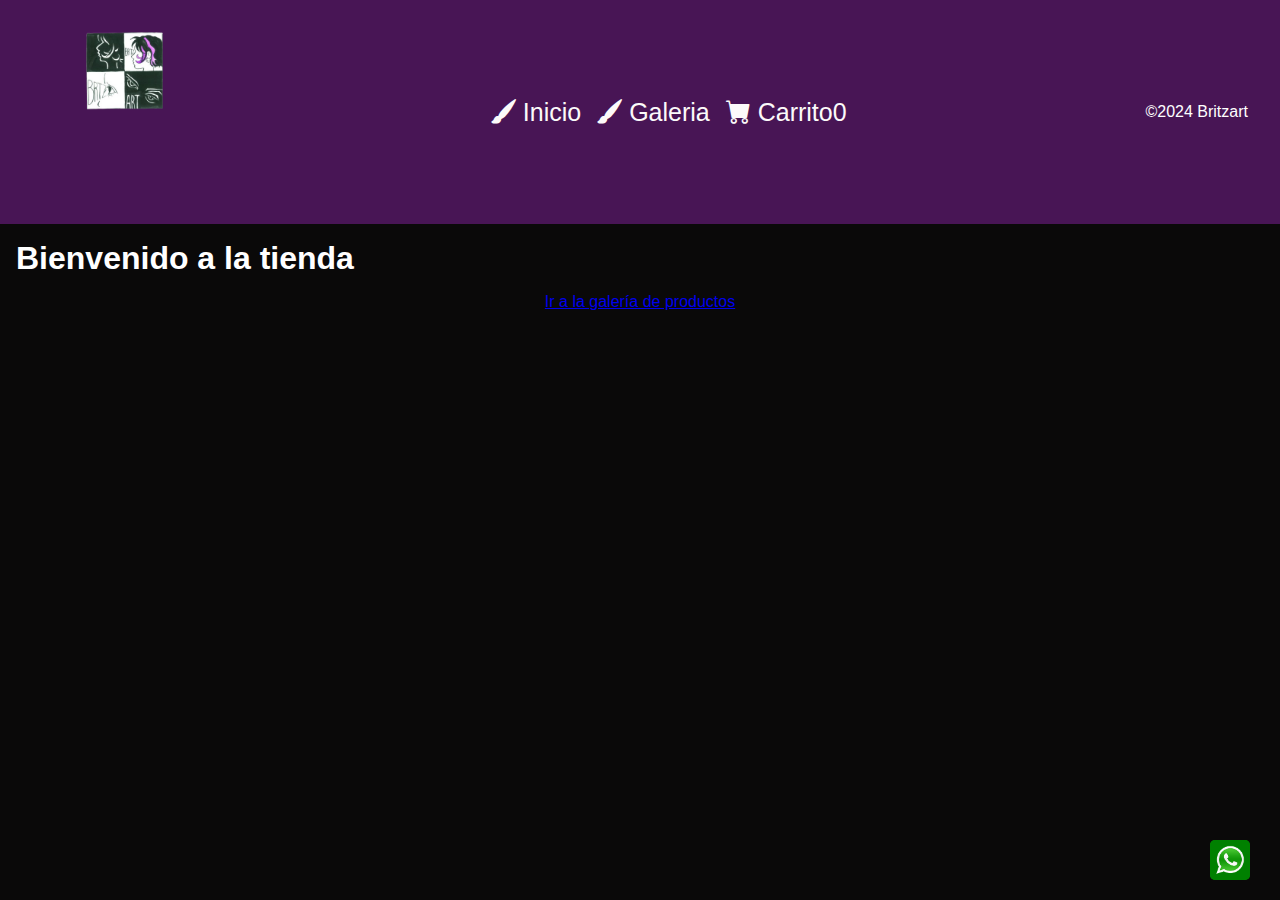
<file: index.html>
<!DOCTYPE html>
<html lang="en">
<head>
    <meta charset="UTF-8">
    <meta name="viewport" content="width=device-width, initial-scale=1.0">
    <title>Galeria Brtzart</title>

    <link rel="stylesheet" href="https://cdn.jsdelivr.net/npm/bootstrap-icons@1.9.1/font/bootstrap-icons.css">
    <link rel="stylesheet" href="./CSS/main.css">
</head>
<body>
    
    <header>
    
        <img class="logo"src="./IMG/logo-removebg-preview.png" alt="logo">
        
        <button id="abrir" class="abrir-menu" ><i class="bi bi-list"></i></button>
        
        <nav class="nav"id="nav">  
        
         <button id="cerrar" class="cerrar-menu"><i class="bi bi-x-lg"></i></button>
        
            <ul class="nav-list">
        
            <li> <a href="./index.html"><i class="bi bi-brush-fill"></i> Inicio </a></li>
            <li> <a href="galeria.html"><i class="bi bi-brush-fill"></i> Galeria</a>
                <ul class="submenu">
                    <li><button class="boton-menu-boton-seleccion">Pinturas Cine</button></li>
                    <li><button class="boton-menu-boton-seleccion">Pinturas Random</button></li>
                </ul>
            </li>
            <li> <a href="carrito.html"><i class="bi bi-cart-fill"></i> Carrito<span id="contadorCarrito"> 0 </span>
        
            </a>
            </li>
            </ul>
        
        </nav>
        
        
        
        
        <footer >
            <p class="texto footer"> ©2024 Britzart</p>
        </footer>
        
    </header>
        

     




    <main>



    <h1>Bienvenido a la tienda</h1>
    <p><a href="galeria.html">Ir a la galería de productos</a></p>



    

       <!-- Enlace de WhatsApp -->


       <div class="whatsapp">
            <a class="whatsapp" href="https://api.whatsapp.com/send?phone=541123500887" target="_blank" title="_camila">
            </a>
      </div>

    </main>

    <script src="./JS/index.js"></script>
</body>
</html>
</file>
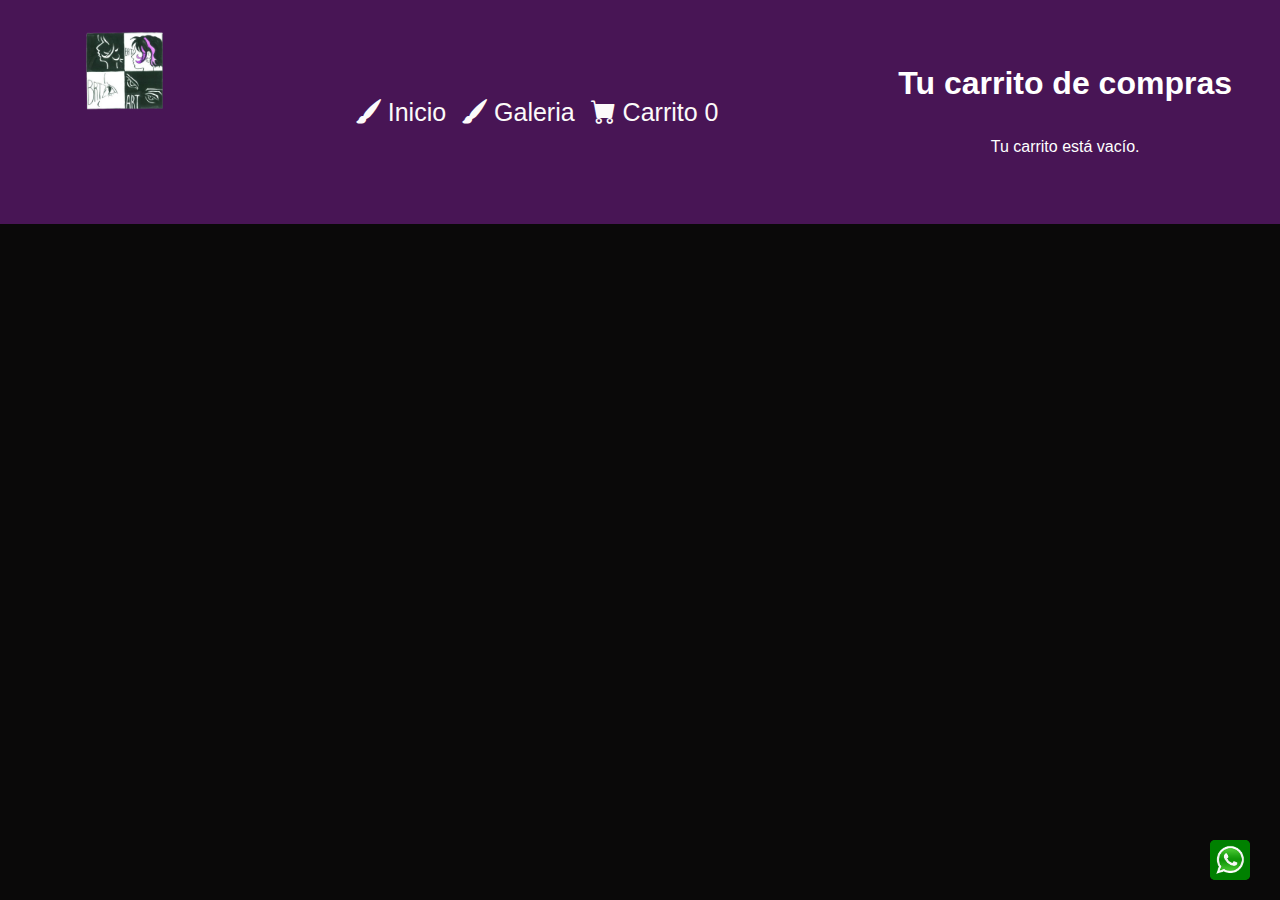
<file: carrito.html>
<!DOCTYPE html>
<html lang="en">
<head>
    <meta charset="UTF-8">
    <meta name="viewport" content="width=device-width, initial-scale=1.0">
    <title>Galeria Brtzart</title>

    <link rel="stylesheet" href="https://cdn.jsdelivr.net/npm/bootstrap-icons@1.9.1/font/bootstrap-icons.css">
    <link rel="stylesheet" href="./CSS/main.css">
</head>
<body>
    
    <header>
    
        <img class="logo"src="./IMG/logo-removebg-preview.png" alt="logo">
        
        <button id="abrir" class="abrir-menu" title="abrir-menu" aria-label="Abrir menú"><i class="bi bi-list"></i></button>
        
        <nav class="nav"id="nav">  
        
         <button id="cerrar" class="cerrar-menu" title="cerrar-menu" aria-label="Cerrar menú"><i class="bi bi-x-lg"></i></button>
        
            <ul class="nav-list">
        
            <li> <a href="index.html"><i class="bi bi-brush-fill"></i> Inicio </a></li>
            <li> <a href="galeria.html"><i class="bi bi-brush-fill"></i> Galeria</a>
                <ul class="submenu">
                    <li><button class="boton-menu-boton-seleccion">Pinturas Cine</button></li>
                    <li><button class="boton-menu-boton-seleccion">Pinturas Random</button></li>
                </ul>
            </li>
            <li> 
                <a href="./carrito.html">
                    <i class="bi bi-cart-fill"></i> 
                    Carrito <span id="contadorCarrito"> 0 </span>
                </a>
            </li>
            
        
        </nav>
    
        


    <main>

        
        <h1>Tu carrito de compras</h1>
        <div id="contenedorCarrito">
            <p id="mensajeCarrito">Tu carrito está vacío.</p>
            <p>Cargando productos...</p> <!-- Mensaje por defecto -->
        </div>
    



       <!-- Enlace de WhatsApp -->

       <div class="whatsapp">
            <a class="whatsapp" href="https://api.whatsapp.com/send?phone=541123500887" target="_blank" title="_camila" >
            </a>
      </div>

    </main>


    
    <script src="./JS/carrito.js"></script>
    
</body>
</html>
</file>
<file: CSS/main.css>
@import url('https://fonts.googleapis.com/css2?family=Patrick+Hand+SC&family=Ubuntu:ital@0;1&display=swap');


* {
    margin: 0;
    padding: 0;
    box-sizing: border-box;
    font-family: sans-serif;
}

*::selection {
    color: rgba(224, 172, 247, 0.385);
}


body {
    background-color: #0a0909;


}


/* Estilo para el header/nav */
header {
    display: flex;
    align-items: center;
    justify-content: space-between;
    padding: 2rem;
    background-color: #481555;
    position: sticky;
    top: 0;
    z-index: 1000; /* el header esté siempre por encima de otros elementos */
}

h1 {
    color: white;
    padding: 1rem;
}

p {
    color: white;
    text-decoration: none; 
    text-align: center; 
    margin: 0 auto;     
    width: fit-content; 
}


a:hover {
    text-decoration: underline; /* Esto es opcional si quieres que el enlace tenga subrayado al pasar el cursor */
}

.logo {
    max-width: 10rem;
    object-fit: cover;
    max-height: 10rem;
    width: 10rem;
    height: 10rem;
    position: relative;
    animation: puff-in-br .7s cubic-bezier(.47,0.000,.745,.715) both;
    transition-delay: 5s;
}

.nav-list {
    display: flex;
    list-style-type: none;
    gap: 1rem;
}

.nav-list li a {
    list-style-type: none;
    text-decoration: none;
    color: rgb(252, 250, 250);
    font-size: 25px;
}

.abrir-menu,
.cerrar-menu {
    display: none;
}

.abrir-menu,
.cerrar-menu:hover {
    color: antiquewhite;
}

/* Submenú oculto por defecto */
.submenu {
    display: none;
    position: absolute;
    background-color: #642f70;
    list-style: none;
    padding: 0.5rem;
    box-shadow: 15px 5px 5px rgb(251, 251, 251);
    min-width: 80px;
}

/* Mostrar submenú cuando el padre está activo */
.nav-list li:hover .submenu {
    display: flex;
    flex-direction: column;
    opacity: 1;
    visibility: visible;
}

/* Botones en el submenú */
.submenu li {
    padding: 2px;
    text-align: center;
    display: flex;
    font-size: 1.25rem;
    background-color: transparent;
    cursor: pointer;
}

.submenu li button {
    display: block;
    border: 0;
    font-size: 1rem;
    background-color: transparent;
    cursor: pointer;
}

.submenu li button:hover {
    background: #df85f57a;
}


footer {
    color: #fafafa;
}


#galeriaContainer {
    display: grid;
    grid-template-columns: repeat(auto-fill, minmax(250px, 1fr)); /* Asegura que los elementos se distribuyan correctamente */
    gap: 15px;
    padding: 20px;
}

/* Estilo para cada producto */
.producto-item {
    position: relative;
    text-align: center;
    border-radius: 8px;
    overflow: hidden;
    background-color: #fff;
    transition: all 0.3s ease;
}

.producto-item img {
    width: 100%;
    height: 250px;
    object-fit: cover;
    border-radius: 8px;
    transition: transform 0.3s ease, box-shadow 0.3s ease;
}

/* Efecto hover para aumentar el tamaño de la imagen */
.producto-item img:hover {
    transform: scale(1.1);
    box-shadow: 0 4px 8px rgba(0, 0, 0, 0.3);
}

/* Estilo para el carrito */
#carrito {
    position: fixed;
    bottom: 10px;
    right: 10px;
    padding: 15px;
    background-color: #fff;
    border-radius: 5px;
    box-shadow: 0px 0px 15px rgba(0, 0, 0, 0.2);
    display: flex;
    align-items: center;
    justify-content: space-between;
    font-size: 18px;
    color: #333;
    width: 220px;
}

/* Contador de productos en el carrito */
#carrito span {
    font-weight: bold;
    color: #e74c3c;
}

/* Ajustes para la página de carrito */
#contenedorCarrito {
    display: grid;
    grid-template-columns: repeat(auto-fill, minmax(250px, 1fr)); /* Usamos grid para productos */
    gap: 20px;
    padding: 20px;
}

.producto-carrito {
    text-align: center;
    background-color: #fff;
    padding: 15px;
    border-radius: 8px;
    box-shadow: 0 4px 8px rgba(0, 0, 0, 0.1);
}

.precio{
    color:#0a0909
}

.oculto{
    display: none;
}

.producto-carrito img {
    width: 100%;
    height: 200px;
    object-fit: cover;
    border-radius: 8px;
}

.producto-carrito p {
    color: white;
    margin: 10px 0;
}

.whatsapp {
    position: fixed;
    bottom: 20px;
    right: 20px;
    width: 40px;
    height: 40px;
    background-color: green;
    color: beige;
    padding: 10px 20px;
    margin-right: 10px;
    border-radius: 5px;
    text-decoration: none;
    z-index: 9999;
    background-image: url("../IMG/whatsapp-png-wazapp-logo-whats-whatsapp-logo-whatsapp-icon-2050-removebg-preview.png");
    background-size: cover;
    background-position: center;
    background-repeat: no-repeat;
    cursor: pointer;
    padding-bottom: 20px;
  }
  
  
  .whatsapp img {
    width: 100%;
    height: 100%;
    border-radius: 50%;
    object-fit: cover;
  }
  
  .whatsapp:hover {
    background-color: darkgreen;
  }
  


@media screen and (max-width: 450px) {
    .contenedor.productos {
        display: grid;
        grid-template-columns: repeat(2, 2fr);
        gap: 20px;
        padding: 40px;
        color: #efe9e9;
    }

    
    .nav {
        display: flex;
        flex-direction: column;
        align-items: end;
        gap: 1rem;
        position: absolute;
        top: 0;
        right: 0;
        background-color: #633480;
        padding: 2rem;
        box-shadow: 0 0 0 100vmax rgba(10, 10, 10, 0.514);
        opacity: 0;
        visibility: hidden;
    }

    .nav.visible {
        opacity: 1;
        visibility: visible;
    }

    .nav-list {
        flex-direction: column;
        align-items: end;
    }

    .nav-list li a {
        color: #faf9fb;
    }

    .submenu {
        display: none;
        list-style: none;
        gap: 1rem;
        padding: 4px;
        margin-right: 5rem;
        background-color: #4b0c6f;
        box-shadow: 5px 10px 5px rgba(251, 248, 248, 0.893);
        flex-direction: column;
        text-align: center;
    }

    .submenu li {
        padding: 1px;
        font-weight: bold;
        text-align: center;
    }

    .submenu li a {
        text-align: center;
        word-break: break-all;
    }
}
</file>
